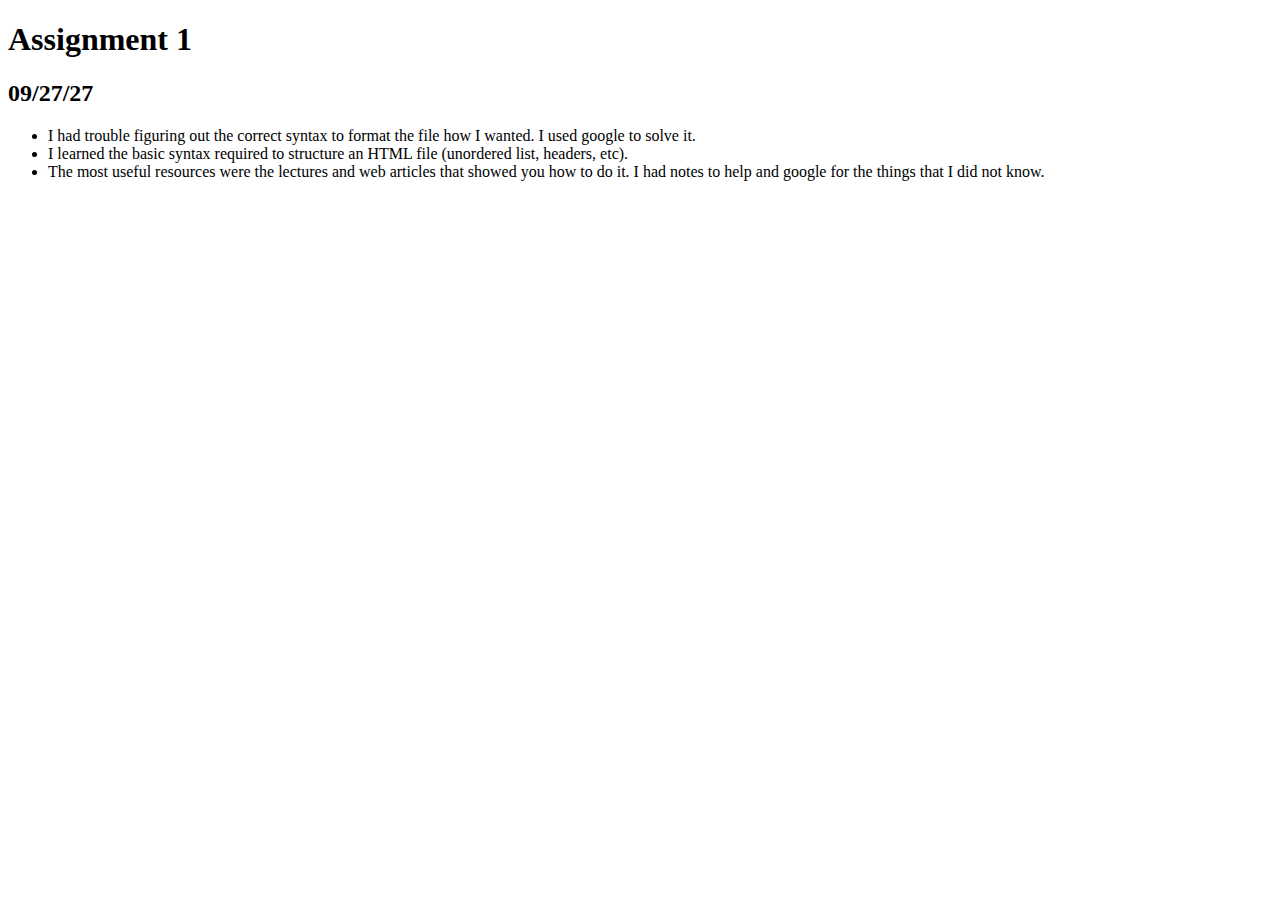
<file: assignment-1-andytrinh/blog.html>
<!DOCTYPE html>
<html>
<head>
<title>Code Blog</title>
<meta charset="utf-8">
</head>
<body>
<h1>Assignment 1</h1>
<h2>09/27/27</h2>
<ul>
  <li>I had trouble figuring out the correct syntax to format the file how I wanted. I used google to solve it.</li>
  <li>I learned the basic syntax required to structure an HTML file (unordered list, headers, etc).</li>
  <li>The most useful resources were the lectures and web articles that showed you how to do it. I had notes to help and google for the things that I did not know.</li>
</body>
</html>
</file>
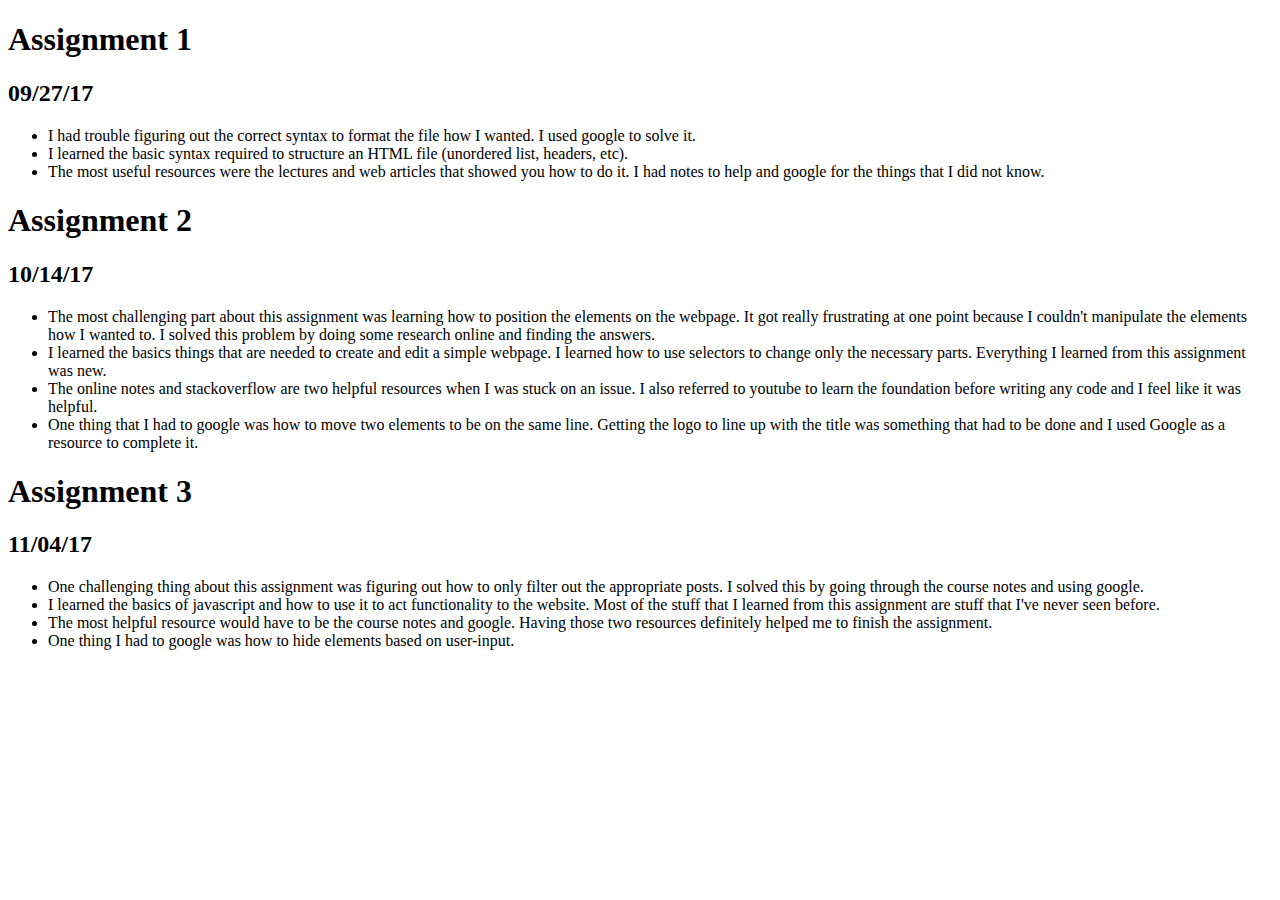
<file: assignment-2-andytrinh/blog.html>
<!DOCTYPE html>
<html>
<head>
<title>Code Blog</title>
<meta charset="utf-8">
</head>
<body>
<h1>Assignment 1</h1>
<h2>09/27/17</h2>
<ul>
  <li>I had trouble figuring out the correct syntax to format the file how I wanted. I used google to solve it.</li>
  <li>I learned the basic syntax required to structure an HTML file (unordered list, headers, etc).</li>
  <li>The most useful resources were the lectures and web articles that showed you how to do it. I had notes to help and google for the things that I did not know.</li>
</ul>

<h1>Assignment 2</h1>
<h2>10/14/17</h2>
<ul>

<li>
The most challenging part about this assignment was learning how to position the elements on the webpage. It got really frustrating at one point because
I couldn't manipulate the elements how I wanted to. I solved this problem by doing some research online and finding the answers.
</li>

<li>
I learned the basics things that are needed to create and edit a simple webpage. I learned how to use selectors to change only the necessary parts. Everything I learned
from this assignment was new.</li>

<li>
The online notes and stackoverflow are two helpful resources when I was stuck on an issue. I also referred to youtube to learn the foundation before writing any code and
I feel like it was helpful.</li>

<li>
One thing that I had to google was how to move two elements to be on the same line. Getting the logo to line up with the title was something that had to be done and I
used Google as a resource to complete it.
</li>
</ul>

<h1>Assignment 3</h1>
<h2>11/04/17</h2>
<ul>

<li>
One challenging thing about this assignment was figuring out how to only filter out the appropriate posts. I solved this by going through the course notes and using google.
</li>

<li>
I learned the basics of javascript and how to use it to act functionality to the website. Most of the stuff that I learned from this assignment are stuff that I've never seen
before.
</li>

<li>
The most helpful resource would have to be the course notes and google. Having those two resources definitely helped me to finish the assignment.
</li>

<li>
One thing I had to google was how to hide elements based on user-input.
</li>

</body>
</html>
</file>
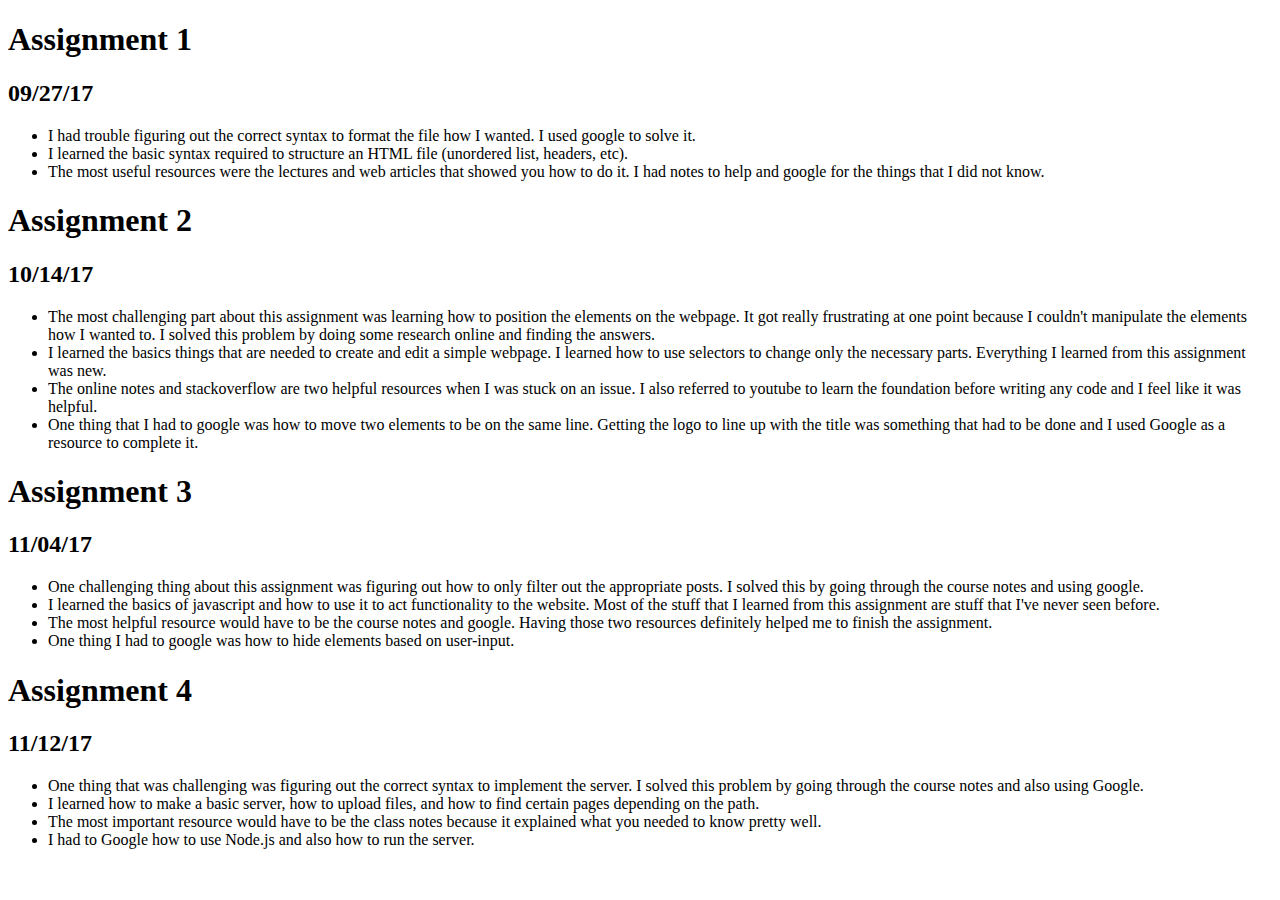
<file: assignment-4-andytrinh/blog.html>
<!DOCTYPE html>
<html>
<head>
<title>Code Blog</title>
<meta charset="utf-8">
</head>
<body>
<h1>Assignment 1</h1>
<h2>09/27/17</h2>
<ul>
  <li>I had trouble figuring out the correct syntax to format the file how I wanted. I used google to solve it.</li>
  <li>I learned the basic syntax required to structure an HTML file (unordered list, headers, etc).</li>
  <li>The most useful resources were the lectures and web articles that showed you how to do it. I had notes to help and google for the things that I did not know.</li>
</ul>

<h1>Assignment 2</h1>
<h2>10/14/17</h2>
<ul>

<li>
The most challenging part about this assignment was learning how to position the elements on the webpage. It got really frustrating at one point because
I couldn't manipulate the elements how I wanted to. I solved this problem by doing some research online and finding the answers.
</li>

<li>
I learned the basics things that are needed to create and edit a simple webpage. I learned how to use selectors to change only the necessary parts. Everything I learned
from this assignment was new.</li>

<li>
The online notes and stackoverflow are two helpful resources when I was stuck on an issue. I also referred to youtube to learn the foundation before writing any code and
I feel like it was helpful.</li>

<li>
One thing that I had to google was how to move two elements to be on the same line. Getting the logo to line up with the title was something that had to be done and I
used Google as a resource to complete it.
</li>
</ul>

<h1>Assignment 3</h1>
<h2>11/04/17</h2>
<ul>

<li>
One challenging thing about this assignment was figuring out how to only filter out the appropriate posts. I solved this by going through the course notes and using google.
</li>

<li>
I learned the basics of javascript and how to use it to act functionality to the website. Most of the stuff that I learned from this assignment are stuff that I've never seen
before.
</li>

<li>
The most helpful resource would have to be the course notes and google. Having those two resources definitely helped me to finish the assignment.
</li>

<li>
One thing I had to google was how to hide elements based on user-input.
</li>
</ul>

<h1>Assignment 4</h1>
<h2>11/12/17</h2>
<ul>

<li>
One thing that was challenging was figuring out the correct syntax to implement the server. I solved this problem by going through the course notes and also using Google.
</li>

<li>
I learned how to make a basic server, how to upload files, and how to find certain pages depending on the path.
</li>

<li>
The most important resource would have to be the class notes because it explained what you needed to know pretty well.
</li>

<li>
I had to Google how to use Node.js and also how to run the server.
</li>

</body>
</html>
</file>
